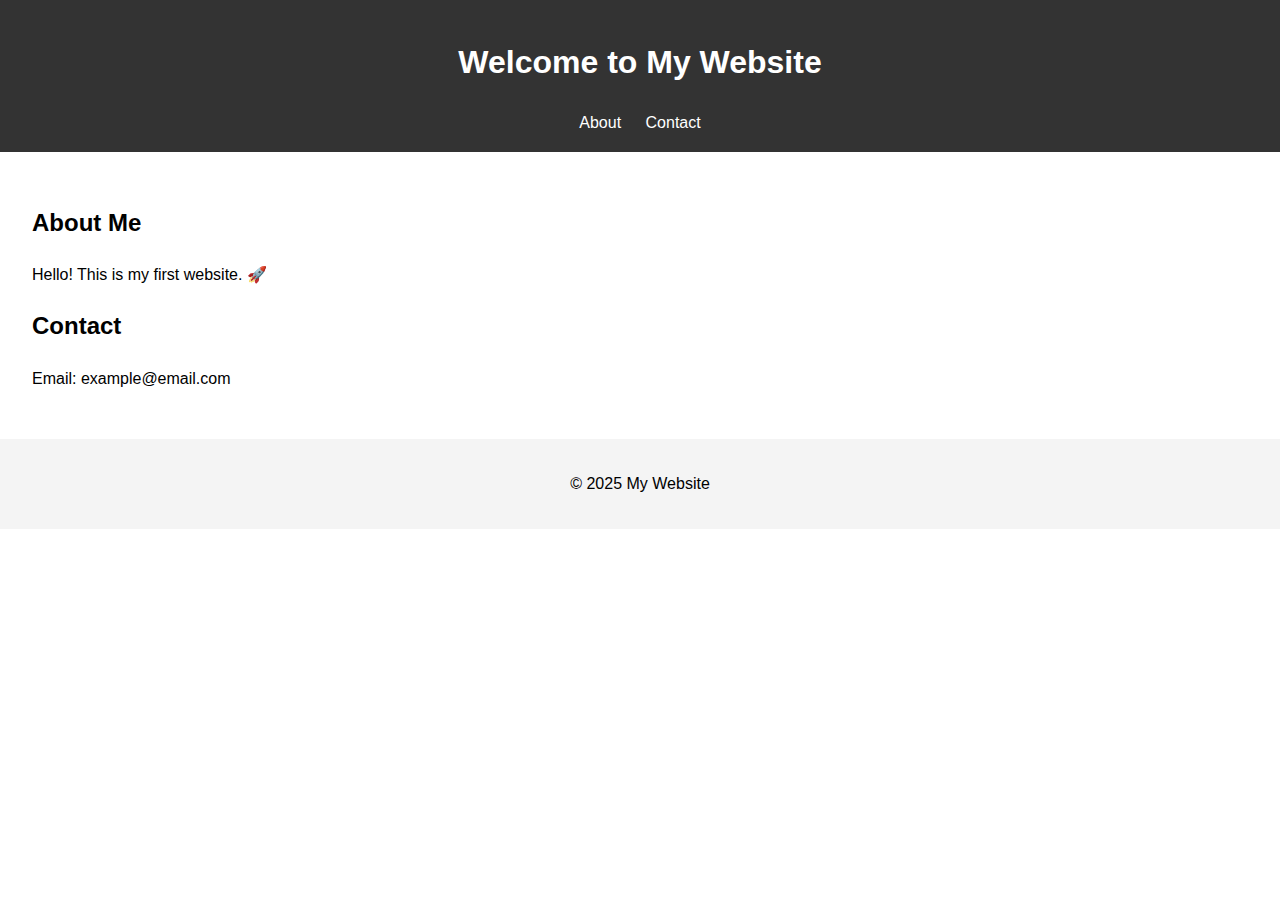
<file: index.html>
<!DOCTYPE html>
<html lang="en">
<head>
  <meta charset="UTF-8">
  <meta name="viewport" content="width=device-width, initial-scale=1.0">
  <title>My First Website</title>
  <link rel="stylesheet" href="style.css">
</head>
<body>
  <header>
    <h1>Welcome to My Website</h1>
    <nav>
      <a href="#about">About</a>
      <a href="#contact">Contact</a>
    </nav>
  </header>

  <main>
    <section id="about">
      <h2>About Me</h2>
      <p>Hello! This is my first website. 🚀</p>
    </section>

    <section id="contact">
      <h2>Contact</h2>
      <p>Email: example@email.com</p>
    </section>
  </main>

  <footer>
    <p>© 2025 My Website</p>
  </footer>

  <script src="script.js"></script>
</body>
</html>
</file>
<file: style.css>
body {
  font-family: Arial, sans-serif;
  margin: 0;
  padding: 0;
  line-height: 1.6;
}

header {
  background: #333;
  color: #fff;
  padding: 1rem;
  text-align: center;
}

nav a {
  color: #fff;
  margin: 0 10px;
  text-decoration: none;
}

nav a:hover {
  text-decoration: underline;
}

main {
  padding: 2rem;
}

footer {
  text-align: center;
  padding: 1rem;
  background: #f4f4f4;
}
</file>
